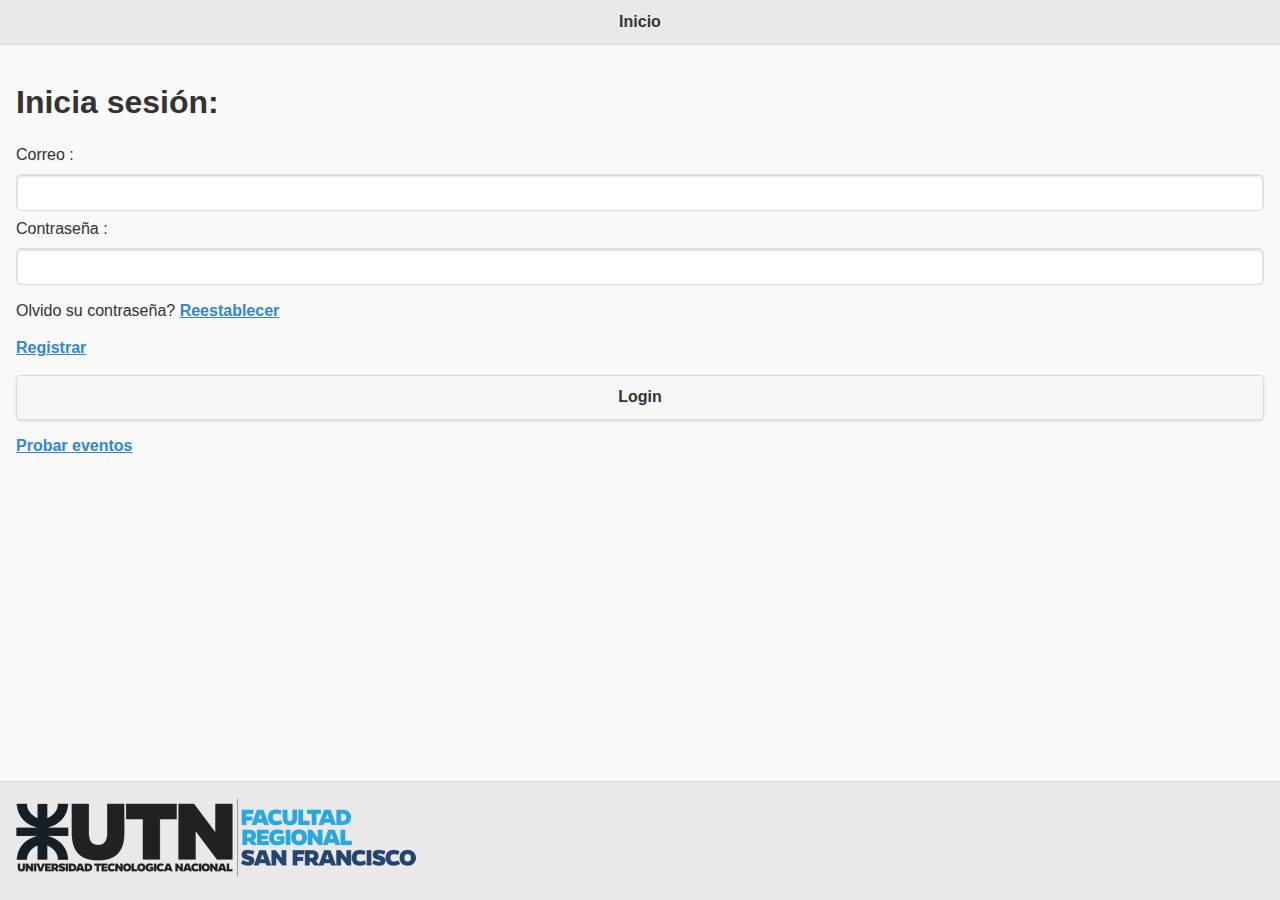
<file: webapp/index.html>
<!DOCTYPE html> 
<html> 
<head> 
  <title>Login</title> 
  <meta name="viewport" content="initial-scale=1.0">
  <meta charset="utf-8">
  <meta name="apple-mobile-web-app-capable" content="yes">
  <meta name="apple-mobile-web-app-status-bar-style" content="black">


    <link rel="stylesheet" href="jquery/jquery.mobile-1.4.5.min.css" />
    <script src="jquery-1.11.1.min.js"></script>
    <script src="jquery/jquery.mobile-1.4.5.min.js"></script>




</head> 
<body> 

<div data-role="page">

  <div data-role="header" data-position="fixed">
    
    <h1>Inicio</h1>
  </div><!-- /header -->
<div data-role="content"> 
<h1>Inicia sesión:</h1>
<div data-role="form">
	<form id="loginForm" method="post" name="loginForm">
		<label>Correo :</label>
		<input type="text" name="username" id="username"/>
		<label>Contraseña :</label>
		<input type="password" name="password" id="password"/>
        <p>Olvido su contraseña? <a href="#">Reestablecer</a></p> 
        <p> <a href="pages/registrar.html">Registrar</a></p>  
		<input type="button" value="Login" id="submit"  />
	</form>
 </div>
<p> <a href="eventos.html">Probar eventos</a></p> 
<!-- <p> <a href="pages/pruebaLibros.html">Probar libros</a></p> 
<p> <a href="pages/prueba.html">Probar </a></p> 
  <p> <a href="pages/prueba2.html">Probar </a></p>-->

   	

  </div><!-- /content -->

  <div data-role="footer" data-position="fixed">
  <div data-role="content"> 
  <img src="images/logo_utn.png" width="400" height="79" alt="UTN San Francisco">
  </div>
  </div>

</div><!-- /page -->

 <script type="text/javascript">
  $("#submit").click(function(){
     alert("Deberia conectarse a la api. Pero no lo pudimos probar.");
     
     var usuario=$('input:text[name=username]').val();
      usuario=usuario.toLowerCase();
     var contrasenia=$('input:password[name=password]').val();
      contrasenia=contrasenia.toLowerCase();

     alert(usuario+' '+contrasenia);



});
</script>

</body>
</html>
</file>
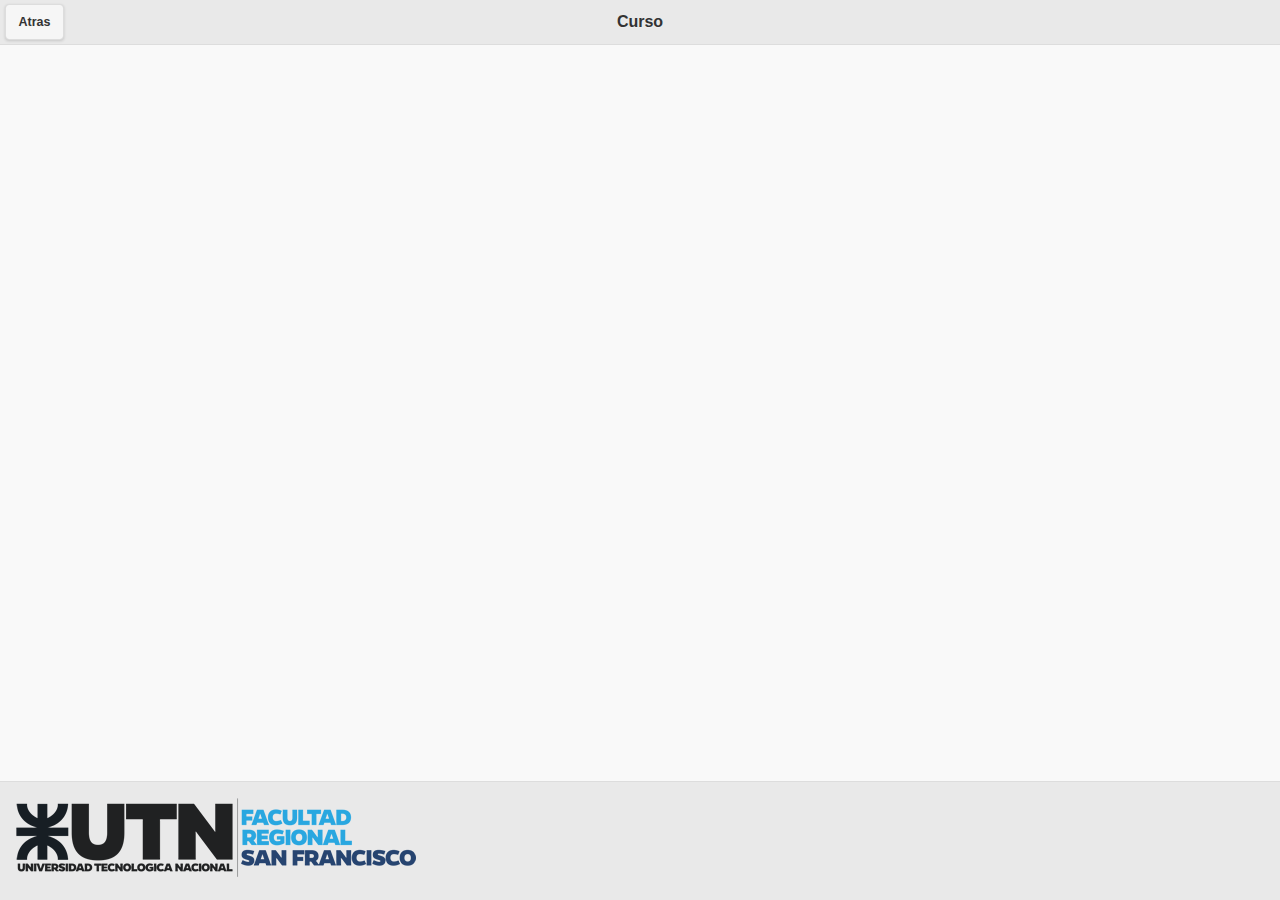
<file: webapp/cursos.html>
<!DOCTYPE html> 
<html> 
<head> 
  <title>Curso</title> 
  <meta name="viewport" content="initial-scale=1.0">
  <meta name="apple-mobile-web-app-capable" content="yes">
  <meta name="apple-mobile-web-app-status-bar-style" content="black">

    <link rel="stylesheet" href="jquery/jquery.mobile-1.4.5.min.css" />
    <script src="jquery-1.11.1.min.js"></script>
    <script src="jquery/jquery.mobile-1.4.5.min.js"></script>
  <link rel="stylesheet" type="text/css" href="curso.css">

<script type="text/javascript">
    function getUrlVars()
    {
        var vars = [], hash;
        var hashes = window.location.href.slice(window.location.href.indexOf('?') + 1).split('&');
        for(var i = 0; i < hashes.length; i++)
        {
            hash = hashes[i].split('=');
            vars.push(hash[0]);
            vars[hash[0]] = hash[1];
        }
        return vars;
    }



</script>



  <script type="text/javascript">
      function cargarCursos(parametro) {
          $.ajax({
              url: "http://emiapi.esy.es/cursos/todos",
              type: 'GET',
              success: function (data) {
                  //alert(data);
                  var cursos=$.parseJSON(data).cursos;
                  //console.log($.parseJSON(data));
                  //alert($.parseJSON(data).eventos[1]);
                  var result='';



                  $.each(cursos, function(i,curso){
                      //alert(evento.descripcion);

                      var evento_id = curso.Eventos_idEvento;
                      if (evento_id == parametro) {


                          var curso3='<div class="ui-bar ui-bar-a">';

                          var nombre_curso= '<h3>'+ curso.nombre +'</h3>';

                          var datos_curso1='<div class="ui-body ui-body-d">';

                          var descripcion_curso= '<p>'+curso.descripcion+'</p>';

                          var dia_hora_curso = '<p><b>Dia:</b>'+ curso.dia_hora +'</p>';

                          var duracion_curso ='<p><b>Duracion:</b>' +  curso.Duracion +'horas</p>';



                          result = curso3 +' '+nombre_curso+ ' '+ datos_curso1+ ' '+ descripcion_curso+' '+dia_hora_curso +' ' +duracion_curso + '</div></div>';


                          $("div#div_curso").append(result);

                      }



//$("div#div_curso").listview('refresh');





                  } ) ;


              },
              error: function (xhr, ajaxOptions, thrownError) {

                  alert(xhr.status +" "+thrownError); //404 Not found
              }
          });

          return false;


      }
  </script>

  <script type="text/javascript">
      var id = getUrlVars()["evento_id"];
       $(document).ready(cargarCursos(id));

</script>

</head> 
<body> 

<div data-role="page">

  <div data-role="header" data-position="fixed">
    <a href="eventos.html" data-role="button">Atras</a>
    <h1>Curso</h1>
  </div><!-- /header -->

  <div data-role="content"> 
  	<div class="ui-corner-all custom-corners" id="div_curso">
    

    <!--	<div class="ui-bar ui-bar-a">
        	<h3>Curso 1</h3>
      	</div>


     <div class="ui-body ui-body-d" >
       <p>Descripcion</p>
        <ul>
        	<li>
            <p><b>Hora:</b>
            18:00 - 20:00</p>
            </li>
            
            <li style="line-stacking:block-line-height">
            
            <label >Docente:</label>
            <p>Señor x</p>
            </li>
                        
        </ul>
        
      </div>
    </div> --> 
    
    
    
   

  </div><!-- /content -->

  <div data-role="footer" data-position="fixed">
   <div data-role="content"> 
  <img src="images/logo_utn.png" width="400" height="79" alt="UTN San Francisco">
  </div>
  </div>

</div><!-- /page -->

</body>

</html>
</file>
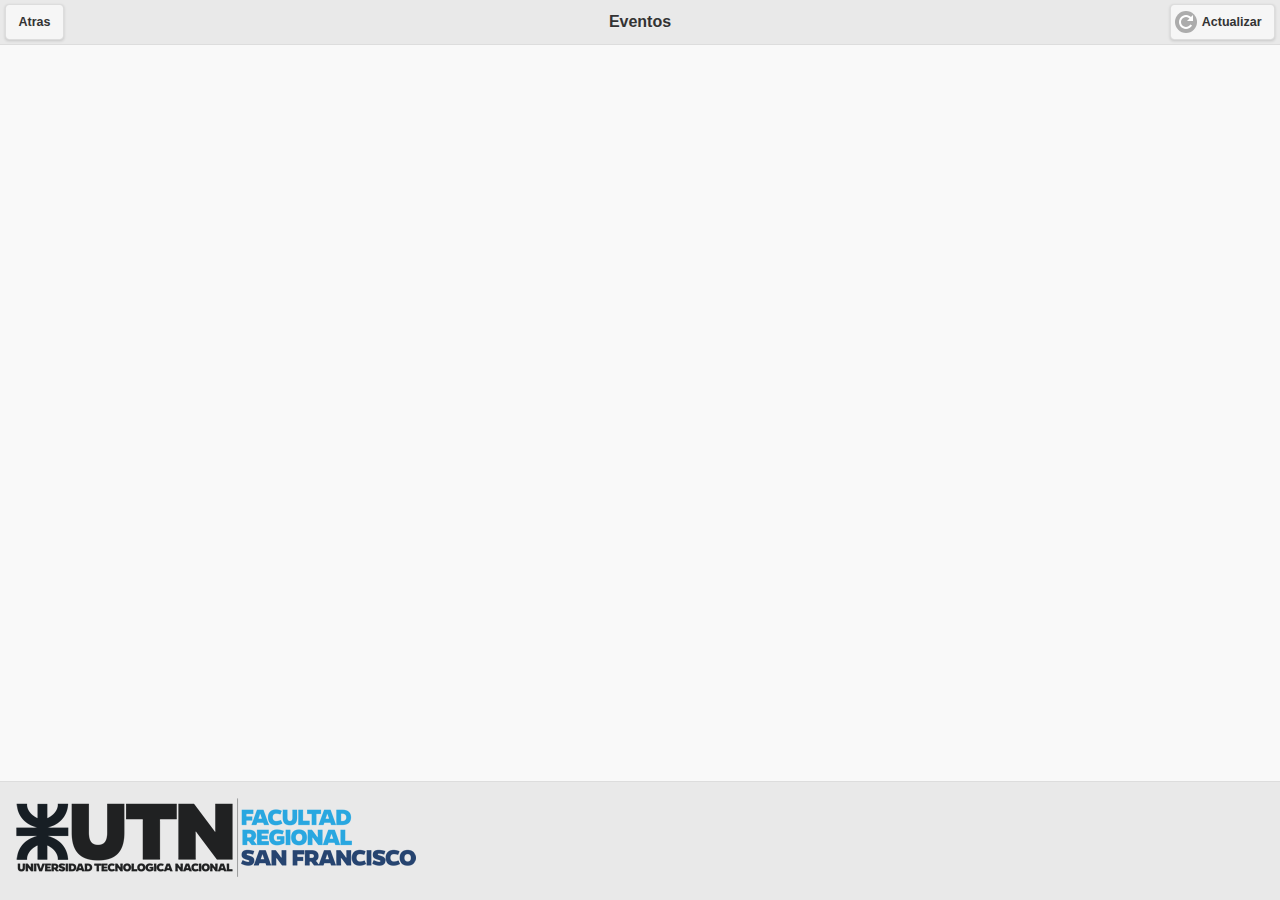
<file: webapp/eventos.html>
<!DOCTYPE html> 
<html> 
<head> 
  <title>Eventos</title>
  <meta charset="utf-8"> 
  <meta name="viewport" content="initial-scale=1.0">
  <meta charset="utf-8">
  <meta name="apple-mobile-web-app-capable" content="yes">
  <meta name="apple-mobile-web-app-status-bar-style" content="black">


    <link rel="stylesheet" href="jquery/jquery.mobile-1.4.5.min.css" />
    <script src="jquery-1.11.1.min.js"></script>
    <script src="jquery/jquery.mobile-1.4.5.min.js"></script>
    <link rel="stylesheet" type="text/css" href="lista.css" />
    <link rel="stylesheet" type="text/css" href="estilo_eventos.css">


<script type="text/javascript">
    function cargarEventos() {
        $.ajax({
            url: "http://emiapi.esy.es/eventos/todos",
            type: 'GET',
            success: function (data) {
                //alert(data);
                var eventos=$.parseJSON(data).eventos;
                //console.log($.parseJSON(data));
                //alert($.parseJSON(data).eventos[1]);
                var result='';
                $.each(eventos, function(i,evento){
                    //alert(evento.descripcion);

                    var nombre=evento.nombre;
                    var descripcion=evento.descripcion;
                    var lugar=evento.lugar;
                    var inicio=evento.fecha_inicio;
                    var fin=evento.fecha_fin;
                    var evento_id=evento.idEvento;





                    //var lista_eventos=' <ul data-role="listview" class="ui-listview-outer" data-inset="true" data-shadow="false">';

                    var evento='<li data-role="collapsible" data-iconpos="right" data-inset="false" id="link_curso" >';

                    var nombre_evento= '<h2>'+ nombre +'</h2>';

                    var datos_evento1='<ul data-role="listview" class="ui-listview-outer" data-inset="true">'+
                            '<li data-role="collapsible" data-iconpos="right" data-shadow="false" data-corners="false">';

                    var descripcion_evento= '<h6>'+descripcion+'</h6>';

                    var datos_evento2='<ul data-role="listview" data-shadow="false" data-inset="true" data-corners="false">';

                    var lugar_evento='<li id="lugar"> <p> <b>Lugar:</b>'+ lugar +'</p></li>';

                    var inicio_evento='<li id="inicio"> <p> <b>Inicio:</b>'+ inicio +'</p></li>';

                    var fin_evento='<li id="fin"> <p> <b>Hasta:</b>'+ fin +'</p></li>';

                    var valor_id= '<li id="id_del_evento" style.display = "none"> <p> <b>ID:</b>'+ evento_id +'</p></li>';


                    // result=' <ul data-role="listview" class="ui-listview-outer" data-inset="true" data-shadow="false">'+evento+nombre_evento+datos_evento1+descripcion_evento+datos_evento2+lugar_evento+inicio_evento+fin_evento+cerrado_de_evento+'</li>';
                    result='<li data-role="collapsible" data-iconpos="right" data-inset="false" id="nombre"> <a href="cursos.html?evento_id='+evento_id +'" >'+nombre_evento+'</a>'+descripcion_evento+ ' '+lugar_evento+ ' '+inicio_evento+ ' '+fin_evento+valor_id+'</li>';

                    $("ul#listaEventos").append(result);
                    $('li#id_del_evento').hide();



                    $("ul#listaEventos").listview('refresh');




                    alert(result);
                    console.log(result);








                    // $("ul#clientList").append(result);
                    //$("ul#clientList").listview('refresh');
                } ) ;


            },
            error: function (xhr, ajaxOptions, thrownError) {

                alert(xhr.status +" "+thrownError); //404 Not found
            }
        });

        return false;


    }
</script>


<script type="text/javascript">
       $(document).ready(cargarEventos());

</script>






</head> 
<body> 

<div data-role="page">

  <div data-role="header" data-position="fixed">
    <a href="#" id="atras" data-role="button" data-rel="back">Atras</a>

    <a id="refresh" data-icon="refresh">Actualizar</a>
    <h1>Eventos</h1>
  </div><!-- /header -->

  <div data-role="content"> 
  
  <div id="eventos">

    <ul data-role="listview" class="ui-listview-outer" data-inset="true" data-shadow="false" id="listaEventos">
       <!--
        <li data-role="collapsible" data-iconpos="right" data-inset="false">
            
            <h2>Evento 1 </h2>

            
            
            <ul data-role="listview" class="ui-listview-outer" data-inset="true">
                  <li data-role="collapsible" data-iconpos="right" data-shadow="false" data-corners="false">

                      <h6>Descripcion</h6>
                      <ul data-role="listview" data-shadow="false" data-inset="true" data-corners="false">

                          <li id="lugar"> <p> <b>Lugar:</b> llalal</p></li>
                          <li id="inicio"> <p> <b>Inicio:</b> llalal </li>
                          <li id="fin"> <p> <b>Hasta:</b> llalal </li>
                      </ul>
                  </li>


              </ul>


        </li>



        <li data-role="collapsible" data-iconpos="right" data-inset="false">
            
            <h2>Evento 1 </h2>

            
            
            <ul data-role="listview" class="ui-listview-outer" data-inset="true">
                  <li data-role="collapsible" data-iconpos="right" data-shadow="false" data-corners="false">
                      <h2>Lugar</h2>
                      <ul data-role="listview" data-shadow="false" data-inset="true" data-corners="false">
                          <li id="descripcion"><p>desc</p></li>
                          <li id="inicio"><p>inicio</p></li>
                      </ul>
                  </li>


            </ul>


        </li>




-->

    
      </ul>
  


  </div>
 
 <script type="text/javascript">
  $("#atras").click(function(){
     alert("La app deberia cerrarse.");

});
</script>

      <script type="text/javascript">
          $("#refresh").click(function(){

              location.reload();

          });
      </script>

<script type="text/javascript">

</script>

  </div><!-- /content -->

  <div data-role="footer" data-position="fixed">
  <div data-role="content"> 
  <img src="images/logo_utn.png" width="400" height="79" alt="UTN San Francisco">
  </div>
</div>
</div><!-- /page -->

</body>

</html>
</file>
<file: webapp/curso.css>
.custom-corners .ui-bar {
  -webkit-border-top-left-radius: inherit;
  border-top-left-radius: inherit;
  -webkit-border-top-right-radius: inherit;
  border-top-right-radius: inherit;
}
.custom-corners .ui-body {
  border-top-width: 0;
  -webkit-border-bottom-left-radius: inherit;
  border-bottom-left-radius: inherit;
  -webkit-border-bottom-right-radius: inherit;
  border-bottom-right-radius: inherit;
}
</file>
<file: webapp/lista.css>
.ui-li-static.ui-collapsible > .ui-collapsible-heading {
    margin: 0;
}
.ui-li-static.ui-collapsible {
    padding: 0;
}
.ui-li-static.ui-collapsible > .ui-collapsible-heading > .ui-btn {
    border-top-width: 0;
}
.ui-li-static.ui-collapsible > .ui-collapsible-heading.ui-collapsible-heading-collapsed > .ui-btn,
.ui-li-static.ui-collapsible > .ui-collapsible-content {
    border-bottom-width: 0;
}
</file>
<file: webapp/estilo_eventos.css>
/* Basic settings */
.ui-li-static.ui-collapsible {
    padding: 0;
}
.ui-li-static.ui-collapsible > .ui-collapsible-content > .ui-listview,
.ui-li-static.ui-collapsible > .ui-collapsible-heading {
    margin: 0;
}
.ui-li-static.ui-collapsible > .ui-collapsible-content {
    padding-top: 0;
    padding-bottom: 0;
    padding-right: 0;
    border-bottom-width: 0;
}
/* collapse vertical borders */
.ui-li-static.ui-collapsible > .ui-collapsible-content > .ui-listview > li.ui-last-child,
.ui-li-static.ui-collapsible.ui-collapsible-collapsed > .ui-collapsible-heading > a.ui-btn {
    border-bottom-width: 0;
}
.ui-li-static.ui-collapsible > .ui-collapsible-content > .ui-listview > li.ui-first-child,
.ui-li-static.ui-collapsible > .ui-collapsible-content > .ui-listview > li.ui-first-child > a.ui-btn,
.ui-li-static.ui-collapsible > .ui-collapsible-heading > a.ui-btn {
    border-top-width: 0;
}
/* Remove right borders */
.ui-li-static.ui-collapsible > .ui-collapsible-heading > a.ui-btn,
.ui-li-static.ui-collapsible > .ui-collapsible-content > .ui-listview > .ui-li-static,
.ui-li-static.ui-collapsible > .ui-collapsible-content > .ui-listview > li > a.ui-btn,
.ui-li-static.ui-collapsible > .ui-collapsible-content {
    border-right-width: 0;
}
/* Remove left borders */
/* Here, we need class ui-listview-outer to identify the outermost listview */
.ui-listview-outer > .ui-li-static.ui-collapsible .ui-li-static.ui-collapsible.ui-collapsible,
.ui-listview-outer > .ui-li-static.ui-collapsible > .ui-collapsible-heading > a.ui-btn,
.ui-li-static.ui-collapsible > .ui-collapsible-content {
    border-left-width: 0;
}
</file>
